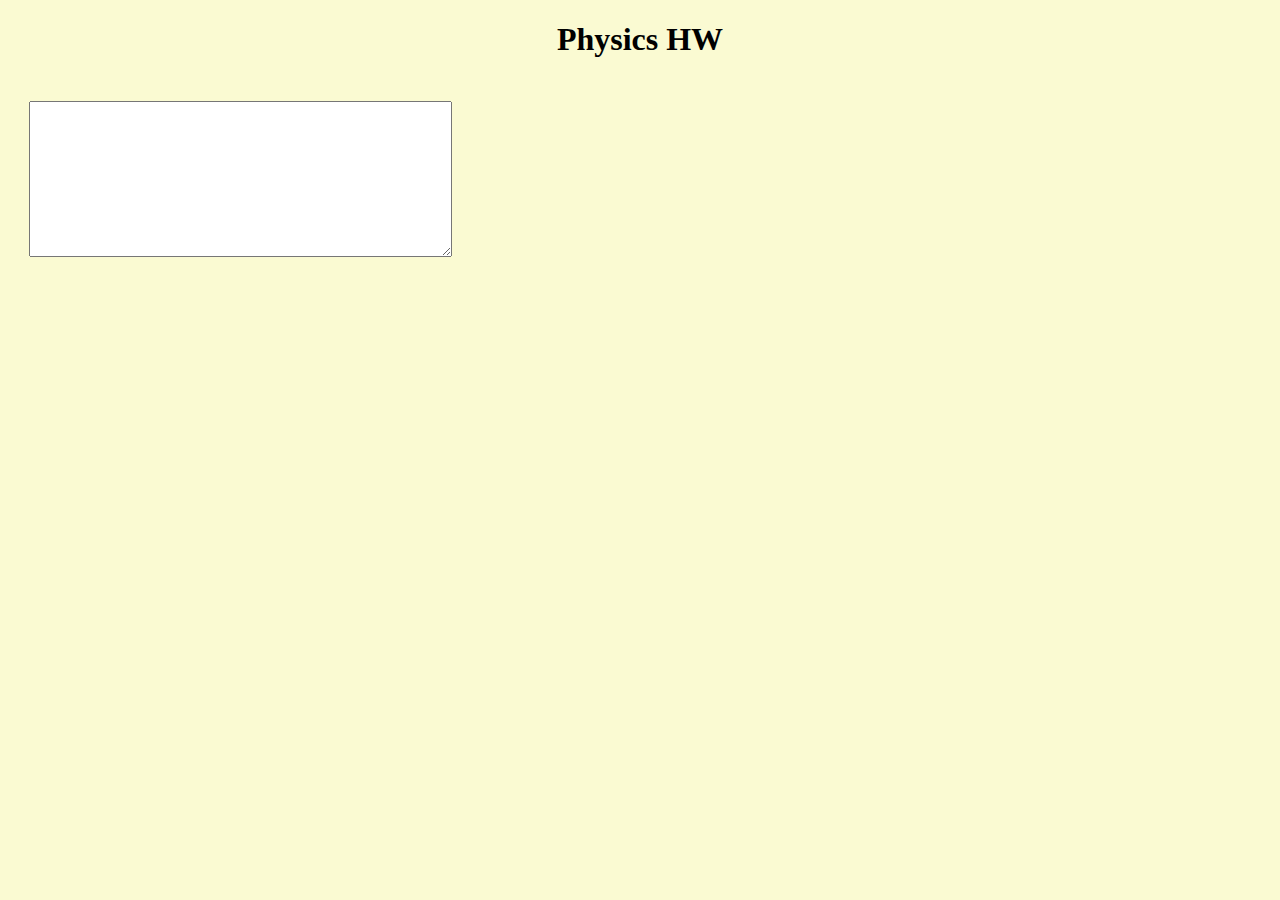
<file: physicshw.html>
<!DOCTYPE html>
<html>  
<script>

function startProblem(uI,vals){
  if(uI == 1) return problem1(vals); 
  else if(uI == 2) return problem2(vals); 
  else if(uI == 3) return problem3(vals);
  else if(uI == 4) return problem4(vals);
  else if(uI == 5) return problem5(vals);
  else if(uI == 6) return problem6(vals);
  else if(uI == 7) return problem7(vals);
  else if(uI == 8) return problem8(vals);
  else if(uI == 9) return problem9(vals);
  else if(uI == 10) return problem10(vals);
  return "Invalid question number.";
}

var c = 3.0 * Math.pow(10,8);
var avagadro = 6.02 * Math.pow(10,23);
var me = 0.00055;
var mp = 1.007276;
var mn = 1.008665;
var MeV = 931.5;

function problem1(vals){
  var amass = prompt("1. Enter atomic mass for your element")*1.0;
  var anum = prompt("1. Enter the atomic number for your element")*1.0;
  var elementNum = prompt("1. Enter the number thats on left of your element in the question")*1.0;
  var mOfnucleus = amass - (anum*me);
  var mOfnucleon = (anum * mp) + ((elementNum - anum)*mn);
  var deltaM = mOfnucleon - mOfnucleus;
  return deltaM * MeV;
}

function problem2(vals){
  var amass = prompt("2. Enter atomic mass for your element")*1.0;
  var anum = prompt("2. Enter the atomic number for your element")*1.0;
  var elementNum = prompt("2. Enter the number thats on left of your element in the question")*1.0;
  var mOfnucleus = amass - (anum*me);
  var mOfnucleon = (anum * mp) + ((elementNum - anum)*mn);
  var deltaM = mOfnucleon - mOfnucleus;
  return (deltaM * MeV) / elementNum;
}

function problem3(vals){
  var t12 = prompt("3. Half life in hours") * 3600;
  var a0 = prompt("3. Activity when it was prepared") * 1.0;
  var t = prompt("3. How long was it injected (in h)") * 3600;
  var lambda = Math.log(2.0) / t12;
  return a0 * Math.pow(Math.E,-lambda*t);
}

function problem4(vals){
  var mOfC = prompt("Mass of pure carbon")*1.0;
  var activity = prompt("enter activity")*1.0;
  var ratio = prompt("Enter ratio, the number before x 10^-12")*Math.pow(10,-12);
  var lambda = Math.log(2) / (5700 * 3600 * 24 * 365);
  var numOfmolec = mOfC / 12 * avagadro * ratio;
  var numOfmolec2 = activity / lambda;
  return (Math.log(numOfmolec2 / numOfmolec) / -lambda) / (3600*365*24);
}

function problem5(vals){
  var t12 = prompt("5. Enter half-life")*24*3600;
  var activity = prompt("5. Enter activity")*3.7*Math.pow(10,10);
  var lambda = Math.log(2) / (t12);
  var n = activity / lambda;
  return n * 1000 * 196.96657 / avagadro;
}

function problem6(vals){ 
  var power = prompt("6. Enter power") * 1.0;
  var n = (power * 365 * 24 * 3600) / (200 * 1.6 * Math.pow(10,-13));
  return (n*235)/avagadro;
}

function problem7(vals){
  var am1 = prompt("Atomic mass of first element in product") *1.0;
  var anum1 = prompt("atomic number of first element in product")*1.0;
  var am2 = prompt("Atomic mass of second element in product") *1.0;
  var anum2 = prompt("atomic number of the second element in product")*1.0;
  var n = prompt("Enter number of neutrons")*1.0;
  var massOfRc = mn + 235.0439299 -(92*me);
  var massOfPr = am1 - (anum1*me) + am2 - (anum2*me) + (n*mn);
  return (massOfRc - massOfPr) * 931.5;
}

function problem8(vals){
  var am1 = prompt("Atomic mass of first element in reactant") *1.0;
  var anum1 = prompt("atomic number of the first element in reactant")*1.0;
  var am2 = prompt("Atomic mass of first element in product") *1.0;
  var anum2 = prompt("atomic number of the first element i product")*1.0;
  var massOfRc = am1 -(anum1*me);
  var massOfPr = am2 - (anum2*me) + me;
  return (massOfRc - massOfPr) * 931.5;
}

function problem9(vals){
  var am = prompt("Enter atomic mass, top-left number")*1.0;
  return am + 1;
}

function problem10(vals){
  var am1 = prompt("Atomic mass of first element in reactant") *1.0;
  var anum1 = prompt("atomic number of the first element in reactant")*1.0;
  var am2 = prompt("Atomic mass of second element in reactant") *1.0;
  var anum2 = prompt("atomic number of the second element in reactant")*1.0;
  var am3 = prompt("Atomic mass of first element in product") *1.0;
  var anum3 = prompt("atomic number of the first element i product")*1.0;
  var am4 = prompt("Atomic mass of second element in product") *1.0;
  var anum4 = prompt("atomic number of the second element in product")*1.0;
  var massOfRc = am1 -(anum1*me) + am2 - (anum2*me);
  var massOfPr = am3 - (anum3*me) + am4 - (anum4*me);
  return (massOfRc - massOfPr) * 931.5;
}

function toDegrees (angle) {
  return angle * (180 / Math.PI);
}

function toRadians (angle) {
  return angle * (Math.PI / 180);
}

function parser() {
    var fileDisplayArea = document.getElementById('fileDisplayArea');
    fileDisplayArea.innerText = "";
    var strToBeParsed = document.getElementById('txtar').value;
    var queArr = strToBeParsed.split('\n');
    for (sSub in queArr) {
          if(queArr[sSub].length < 50) {continue};
          sSub = parseInt(sSub);
          var strVals = queArr[sSub].match(/[-+]?\d[\.\d]*/g);
          if (strVals === null) {break};
          var queString = strVals.splice(0,1).toString();
          var queNum = parseInt(queString.substr(0,queString.length - 1));
          var strVals = queArr[sSub].match(/\s[-|+]?\d[\.\d]*/g);
          var numVals = [];
          for(i in strVals){
            if (strVals[i] != '.') {
               numVals.push(parseFloat(strVals[i]));
            };
          };
          fileDisplayArea.innerText += queNum + ') ' + startProblem(queNum,numVals) + '\n';
    };
}

function parser2(){
    var fileDisplayArea = document.getElementById('fileDisplayArea');
    fileDisplayArea.innerText = "";
    var strToBeParsed = document.getElementById('txtar2').value;
    var queArr = strToBeParsed.split('\n');
    for (sSub in queArr) {
      if(parseInt(sSub) != queArr.length-1) continue;
      var numVals = [];
      var sInt = parseInt(queArr[parseInt(sSub)]);
      fileDisplayArea.innerText += sInt + ') ' + startProblem(sInt,numVals) + '\n';
    }
}

</script>

<body bgcolor="#FAFAD2">
  <h1 align="center" >Physics HW</h1>
  <table id="page-wrapper" cellspacing="20">
      <td><textarea id="txtar" rows="10" cols="50" oninput="parser()"></textarea></td>
      <!--<td><textarea id="txtar2" rows="10" cols="2" oninput="parser2()"></textarea></td>-->
      <td><pre id="fileDisplayArea"></pre></td> 
  </table>
</body>
</html>
</file>
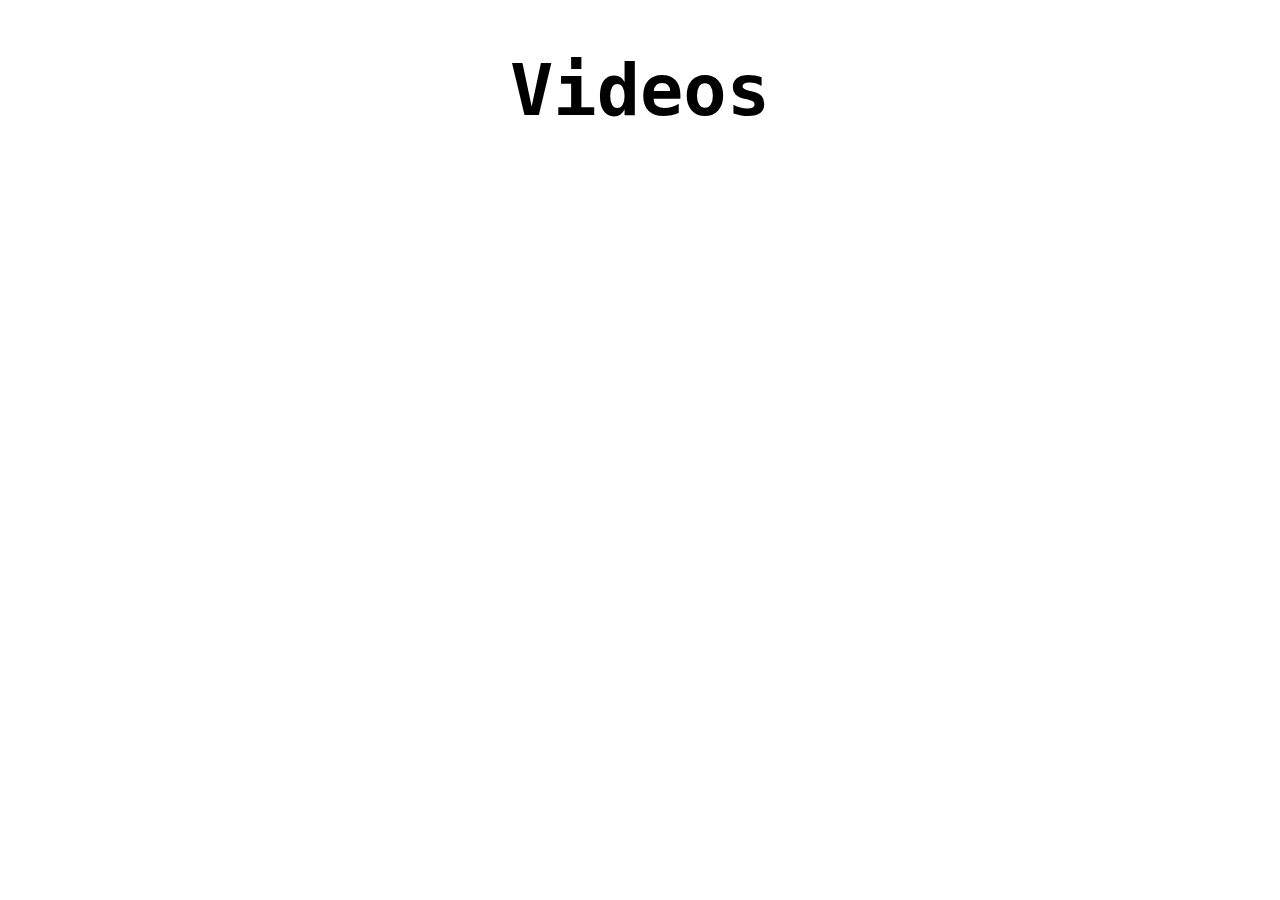
<file: upload.html>
<!DOCTYPE html>
    <html>
    <header>
    <script src="http://ajax.googleapis.com/ajax/libs/jquery/1.11.2/jquery.min.js"></script>
    </header>
    <body>

    <h1 id = "time" style = "font-size:450%; text-align: center; font-family: 'Lucida Console', Monaco, monospace">Videos</h1>

    <div id = "choice"></div>
	
	<script type="text/javascript">

	var d  = new Date();
	var month = new Array();
	month[0] = "January";
	month[1] = "February";
	month[2] = "March";
	month[3] = "April";
	month[4] = "May";
	month[5] = "June";
	month[6] = "July";
	month[7] = "August";
	month[8] = "September";
	month[9] = "October";
	month[10] = "November";
	month[11] = "December";
	function nth(d) {
	 	if(d>3 && d<21) return 'th'; // thanks kennebec
	  	switch (d % 10) {
	        case 1:  return "st";
	        case 2:  return "nd";
	        case 3:  return "rd";
		    default: return "th";
	    } 
	}

	var sa_yql = "https://query.yahooapis.com/v1/public/yql?q=select%20*%20from%20html%20where%20url%20%3D%20%22http%3A%2F%2Fwww.desitvbox.me%2Fchakravartin-ashoka-samrat-"+d.getDate()+nth(d.getDate())+"-"+month[d.getMonth()]+"-"+d.getFullYear()+"-episode-watch-online%2F%22%20and%20xpath%3D%22%2F%2Fp%2Fa%22&format=json&diagnostics=true&callback=";

		$.ajax({
            type: 'GET', 
            url: sa_yql, 
            dataType: 'json',
            success: function(data) { 
            	console.log(data);
            	var part1 = data["query"]["results"]["a"][2]["href"];
                var part2 = data["query"]["results"]["a"][4]["href"];
                var vlink = "https://query.yahooapis.com/v1/public/yql?q=select%20*%20from%20html%20where%20url%20%3D%20%22" + encodeURI(part1) +  "%22%20and%20xpath%3D%22%2F%2Fiframe%22&format=json&diagnostics=true&callback=";
                var vlink2 = "https://query.yahooapis.com/v1/public/yql?q=select%20*%20from%20html%20where%20url%20%3D%20%22" + encodeURI(part2) +  "%22%20and%20xpath%3D%22%2F%2Fiframe%22&format=json&diagnostics=true&callback=";
                getFrame(vlink);
                getFrame(vlink2);
            }
        });

	function getFrame(link){

		$.ajax({
            type: 'GET', 
            url: link, 
            dataType: 'json',
            success: function(data) { 
            	console.log(data["query"]);
                var frames = data["query"]["results"]["iframe"];
                for (var i = 0; i < frames.length; i++) {
                	console.log(frames[i]);
                	if(frames[i]["src"].includes("dailymotion")){
                		var fr_link = frames[i]["src"]
						$("#choice").append("<iframe src=\"" + fr_link + "\"></iframe>");
                		break;
                	}
                };
            }
        });
	}

	var yqlLink = "https://query.yahooapis.com/v1/public/yql?q=select%20*%20from%20json%20where%20url%20%3D%20%22https%3A%2F%2Fapi.dailymotion.com%2Fuser%2Fx1h55kb%2Fvideos%22&format=json&diagnostics=true&callback="

	function getVideo(id){
		var link_api = "https://query.yahooapis.com/v1/public/yql?q=select%20*%20from%20json%20where%20url%20%3D%20%22https%3A%2F%2Fapi.dailymotion.com%2Fvideo%2F"+id.toString()+"%3Ffields%3Dembed_html%22&format=json&diagnostics=true&callback=";
		$.ajax({
            type: 'GET', 
            url: link_api, 
            dataType: 'json',
            success: function(data) { 
            	var embed_frame = data["query"]["results"]["embed_html"];
            	embed_frame = embed_frame.replace('//','https://');
                $("#choice").append(embed_frame + "<br>");
            }
        });
	}

	$.ajax({
            type: 'GET', 
            url: yqlLink, 
            dataType: 'json',
            success: function(data) { 
                var videos = data["query"]["results"]["json"]["list"];
                for (var i = 0; i < videos.length; i++) {
                	if (videos[i]["title"].includes('hanu') && videos[i]["title"].toLowerCase().includes(month[d.getMonth()].toLowerCase())){
                		var id = videos[i]["id"];
                		getVideo(id);
                	}
                };
            }
        });

	</script>



    </body>
    </html>
</file>
